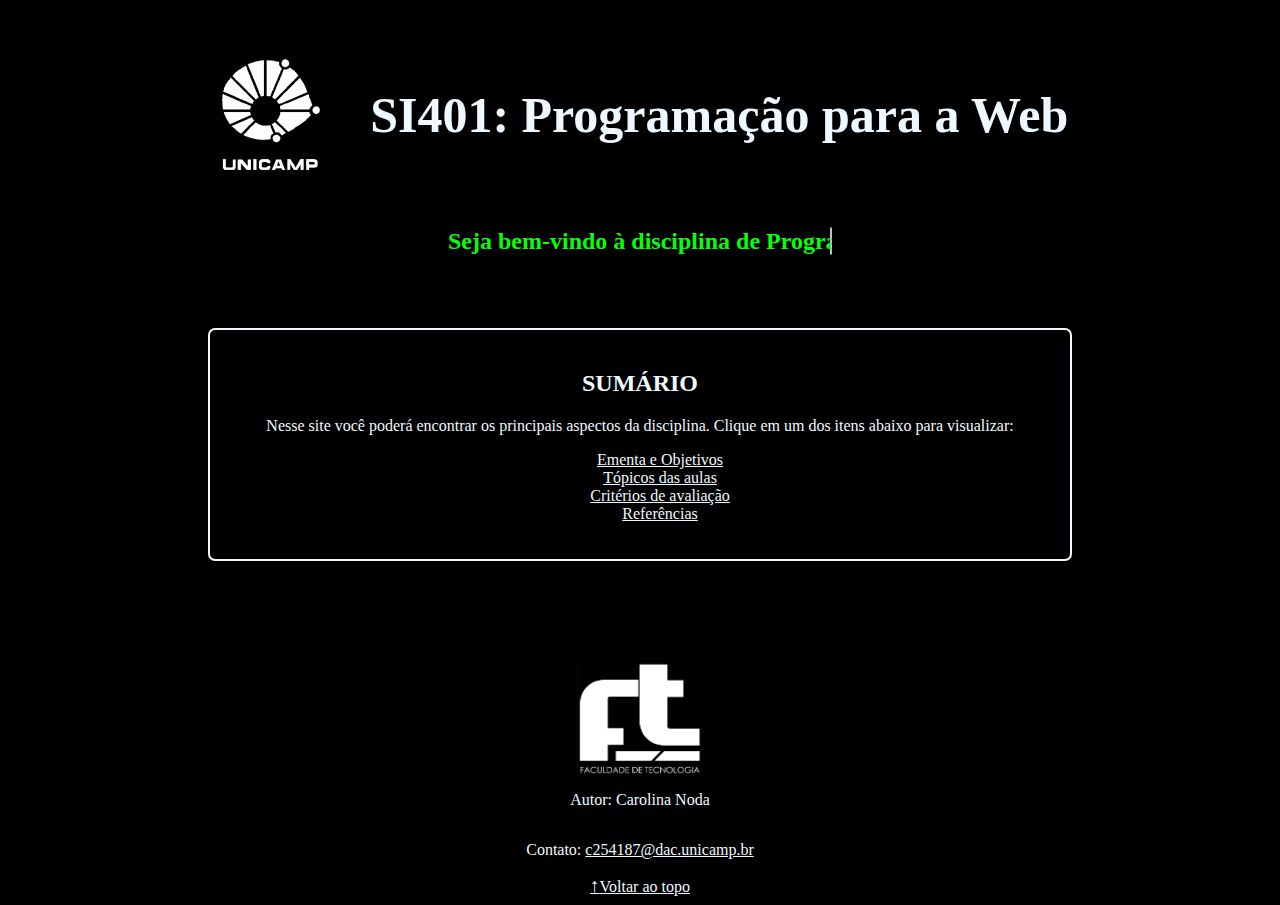
<file: index.html>
<!DOCTYPE html>
<html lang="pt-br">
<head>
    <meta charset="UTF-8">
    <meta http-equiv="X-UA-Compatible" content="IE=edge">
    <meta name="viewport" content="width=device-width, initial-scale=1.0">
    <link rel="stylesheet" media="screen" href="https://fontlibrary.org//face/minecraftia" type="text/css"/>
    <link rel="stylesheet" href="./assets/css/index.css">
    <title>Programação para a Web</title>
    <link rel="icon" type="image/x-icon" href="./assets/favicon/favicon.png">
</head>
<body>
    <a id="top"></a>
    <header class="cabecalho">
        <img src="./assets/imagens/logo-unicamp.png" class="cabecalho-logo" alt="Logo Unicamp">
        <h1>SI401: Programação para a Web</h1>
    </header>

    <main>
        <div class="line-1 anim-typewriter">
            <h2>Seja bem-vindo à disciplina de Programação para a Web!</h2>
        </div>

        <section class="secao" id="ementa">
            <h2>Sumário</h2>
            <p>Nesse site você poderá encontrar os principais aspectos da disciplina.
                Clique em um dos itens abaixo para visualizar:
            </p>
            <ul>
                <li><a href="./paginas/ementa-objetivos.html">Ementa e Objetivos</a></li>
                <li><a href="./paginas/topicos.html">Tópicos das aulas</a></li>
                <li><a href="./paginas/criterios.html">Critérios de avaliação</a></li>
                <li><a href="./paginas/referencias.html">Referências</a></li>
            </ul>
        </section>

    </main>
    <footer>
        <img src="./assets/imagens/logo-ft-branco.png" class="ft-logo" alt="Logo FT">
        <p>Autor: Carolina Noda</p>
        <p>Contato: <a href="mailto:c254187@dac.unicamp.br">c254187@dac.unicamp.br</a></p>
        <div class="voltar-topo">
            <a href="#top"><span class="seta">&#8593;</span>Voltar ao topo</a>
        </div>
    </footer>

    
</body>
</html>
</file>
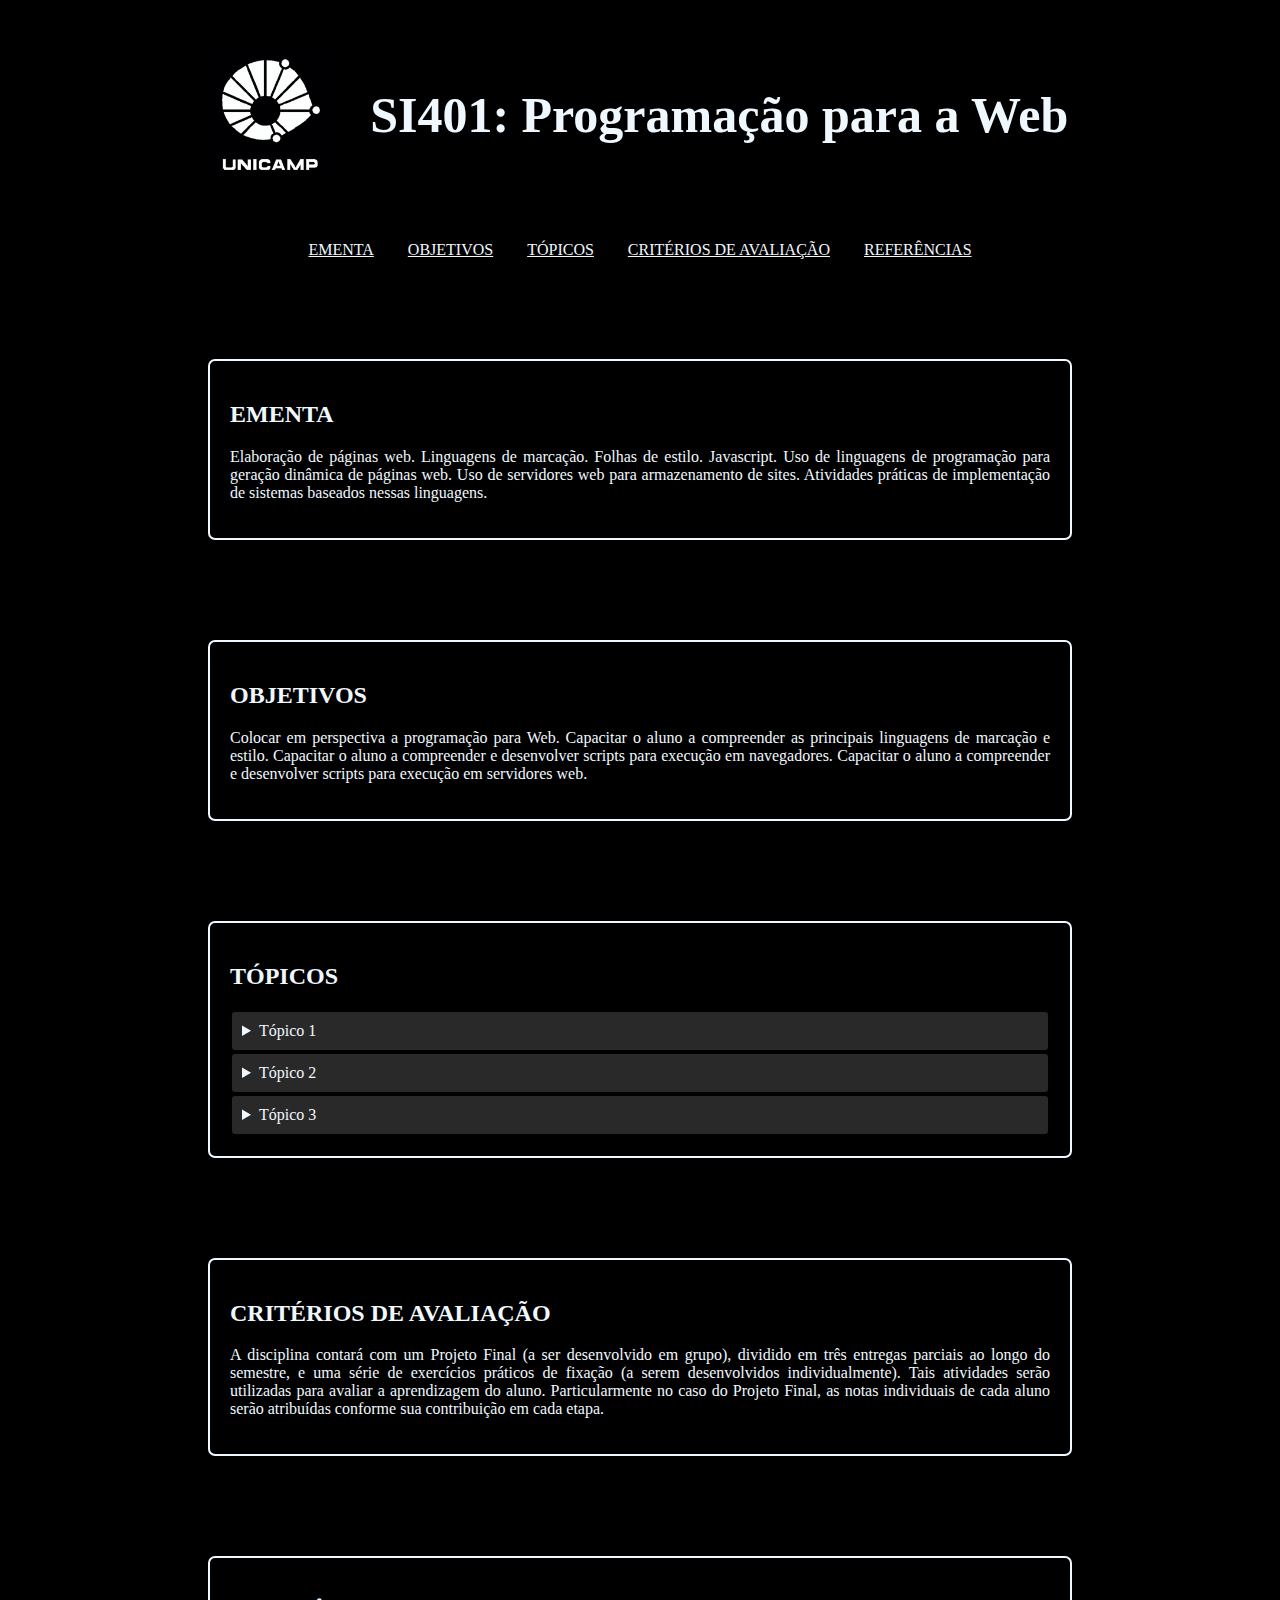
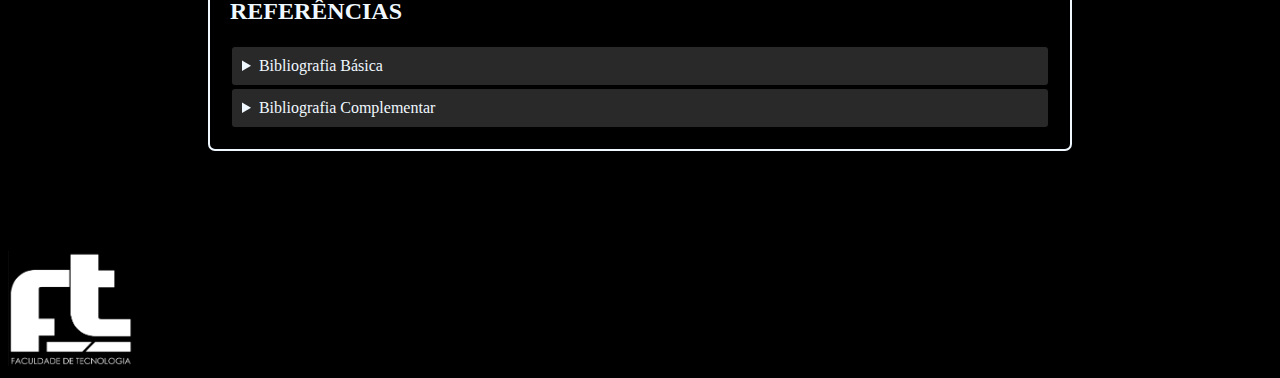
<file: Tarefa 2.html>
<!DOCTYPE html>
<html lang="pt-br">
<head>
    <meta charset="UTF-8">
    <meta http-equiv="X-UA-Compatible" content="IE=edge">
    <meta name="viewport" content="width=device-width, initial-scale=1.0">
    <link rel="stylesheet" media="screen" href="https://fontlibrary.org//face/minecraftia" type="text/css"/>
    <link rel="stylesheet" href="tarefa2.css">
    <title>Programação para a Web</title>
</head>
<body>
    <header class="cabecalho">
        <img src="logo-unicamp.png" class="cabecalho-logo">
        <h1>SI401: Programação para a Web</h1>
    </header>

    <div class="navegacao-div">
        <nav class="navegacao">
            <a href="#ementa" class="navegacao-link">Ementa</a>
            <a href="#objetivos" class="navegacao-link">Objetivos</a>
            <a href="#topicos" class="navegacao-link">Tópicos</a>
            <a href="#criterios" class="navegacao-link">Critérios de avaliação</a> 
            <a href="#referencias" class="navegacao-link">Referências</a>

        </nav>
    </div>

    <main>
        <section class="secao" id="ementa">
            <h2>Ementa</h2>
            <p>Elaboração de páginas web. Linguagens de marcação.
                Folhas de estilo. Javascript. Uso de linguagens de
                programação para geração dinâmica de páginas web. Uso
                de servidores web para armazenamento de sites. Atividades
                práticas de implementação de sistemas baseados nessas
                linguagens.</p>
        </section>
        <section class="secao" id="objetivos">
            <h2>Objetivos</h2>
            <p>Colocar em perspectiva a programação para Web. Capacitar
                o aluno a compreender as principais linguagens de
                marcação e estilo. Capacitar o aluno a compreender e
                desenvolver scripts para execução em navegadores.
                Capacitar o aluno a compreender e desenvolver scripts para
                execução em servidores web.
                </p>
        </section>
        <section class="secao" id="topicos">
            <h2>Tópicos</h2>
            <details>
                <summary>
                    <p>Tópico 1</p>
                </summary>
                <p>Visão geral sobre o funcionamento da web, com foco nas
                    interações navegador-servidor, e contextualização da Programação para
                    Web.
                </p>
            </details>
            <details> 
                <summary>
                    <p>Tópico 2</p>
                </summary>
                <p>Hypertext Markup Language (HTML) e estrutura de documentos
                    HTML (tags, declarações DOCTYPE, elementos HTML e atributos de
                    elementos HTML).</p>
            </details>
            <details>
                <summary>
                    <p>Tópico 3</p>
                </summary>
                <p>Exemplos de elementos HTML (parágrafos, títulos, imagens,
                    hyperlinks, tabelas, listas e iFrames).</p>
            </details>
            
        </section>
        <section class="secao" id="criterios">
            <h2>Critérios de avaliação</h2>
            <p>A disciplina contará com um Projeto Final (a ser
                desenvolvido em grupo), dividido em três entregas parciais
                ao longo do semestre, e uma série de exercícios práticos de
                fixação (a serem desenvolvidos individualmente). Tais
                atividades serão utilizadas para avaliar a aprendizagem do
                aluno.
                Particularmente no caso do Projeto Final, as notas
                individuais de cada aluno serão atribuídas conforme sua
                contribuição em cada etapa.</p>
        </section>
        
        <section class="secao" id="referencias">
            <h2>Referências</h2>
            <details>
                <summary>
                    <p>Bibliografia Básica</p>
                </summary>
                <ul>
                    <li>Schultz, D. & Cook, C. “Beginning HTML with CSS and XHTML – Modern Guide and Reference”. Apress,
                        2007. DOI: <a href="http://dx.doi.org/10.1007/978-1-4302-0350-6">http://dx.doi.org/10.1007/978-1-4302-0350-6</a> 
                        (acesso via VPN/Unicamp)</li>
                    <li>McPeak, J. & Wilton, P. “Beginning JavaScript®”. 5th. Ed., John Wiley & Son, 2015. Disponível em:
                        <a href="http://onlinelibrary.wiley.com/book/10.1002/9781119209423">
                        http://onlinelibrary.wiley.com/book/10.1002/9781119209423</a> (acesso via VPN/Unicamp).</li>
                    <li>Saraiva, M. O. “Desenvolvimento de sistemas com PHP”. SAGAH, 2018. Disponível em:
                        <a href="https://integrada.minhabiblioteca.com.br/books/9788595023222">
                        https://integrada.minhabiblioteca.com.br/books/9788595023222</a> (é necessário cadastro via
                        Unicamp).</li>
                </ul>
            </details>
            <details>
                <summary>
                    <p>Bibliografia Complementar</p>
                </summary>
                <ul>
                    <li>W3Schools Online Web Tutorials: <a href="https://www.w3schools.com/">https://www.w3schools.com/</a>
                    </li>
                    <li>Mozilla Developer Network: <a href="http://developer.mozilla.org/">http://developer.mozilla.org/</a>
                    </li>
                    <li>Silva, M. S. “Construindo sites com CSS e (X)HTML Sites controlados por folhas de estilo em cascata”.
                        Novatec, 2008.</li>
                    <li>Silva, M. S. “JavaScript: Guia do Programador”. Novatec, 2010.</li>
                    <li>Niederauer, J. “Desenvolvendo Websites com PHP”, 2ª ed. Novatec, 2011.
                    </li>
                    <li>Dall’oglio, P. “PHP: Programando com Orientação a Objetos”, 2a ed. Novatec, 2009.
                    </li>
                </ul>
        </section>
    </main>
    <footer>
        <img src="logo-ft-branco.png" class="ft-logo">
    </footer>

    
</body>
</html>
</file>
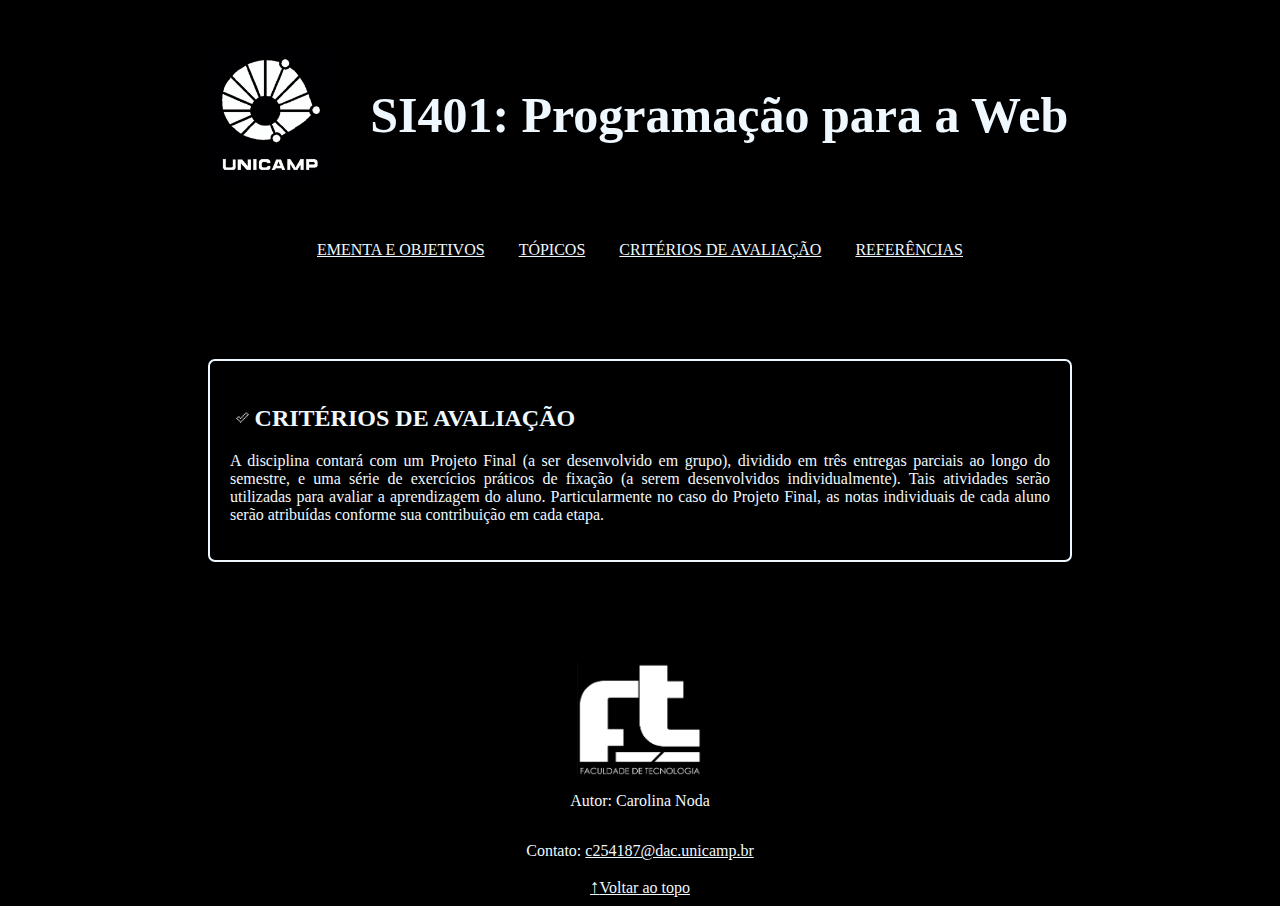
<file: paginas/criterios.html>
<!DOCTYPE html>
<html lang="pt-br">
<head>
    <meta charset="UTF-8">
    <meta http-equiv="X-UA-Compatible" content="IE=edge">
    <meta name="viewport" content="width=device-width, initial-scale=1.0">
    <link rel="stylesheet" media="screen" href="https://fontlibrary.org//face/minecraftia" type="text/css"/>
    <link rel="stylesheet" href="./../assets/css/aspectos.css">
    <title>Critérios</title>
    <link rel="icon" type="image/x-icon" href="./../assets/favicon/favicon.png">
</head>

<body>
    <a id="top"></a>
    <header class="cabecalho">
        <img src="./../assets/imagens/logo-unicamp.png" class="cabecalho-logo" alt="Logo Unicamp">
        <h1><a href="./../index.html" id="voltar-sumario">SI401: Programação para a Web</a></h1>
    </header>

    <div class="navegacao-div">
        <nav class="navegacao">
            <a href="ementa-objetivos.html" class="navegacao-link">Ementa e Objetivos</a>
            <a href="topicos.html" class="navegacao-link">Tópicos</a>
            <a href="criterios.html" class="navegacao-link">Critérios de avaliação</a> 
            <a href="referencias.html" class="navegacao-link">Referências</a>

        </nav>
    </div>

    <main>
        <section class="secao" id="criterios">
            <h2><img src="./../assets/imagens/criterios.png" class="icones" alt="Critérios de avaliação">Critérios de avaliação</h2>
            <p>A disciplina contará com um Projeto Final (a ser
                desenvolvido em grupo), dividido em três entregas parciais
                ao longo do semestre, e uma série de exercícios práticos de
                fixação (a serem desenvolvidos individualmente). Tais
                atividades serão utilizadas para avaliar a aprendizagem do
                aluno.
                Particularmente no caso do Projeto Final, as notas
                individuais de cada aluno serão atribuídas conforme sua
                contribuição em cada etapa.</p>
        </section>
    </main>

    <footer>
        <img src="./../assets/imagens/logo-ft-branco.png" class="ft-logo" alt="Logo FT">
        <p>Autor: Carolina Noda</p>
        <p>Contato: <a href="mailto:c254187@dac.unicamp.br">c254187@dac.unicamp.br</a></p>
        <div class="voltar-topo">
            <a href="#top"><span class="seta">&#8593;</span>Voltar ao topo</a>
        </div>
    </footer>

    
</body>
</html>
</file>
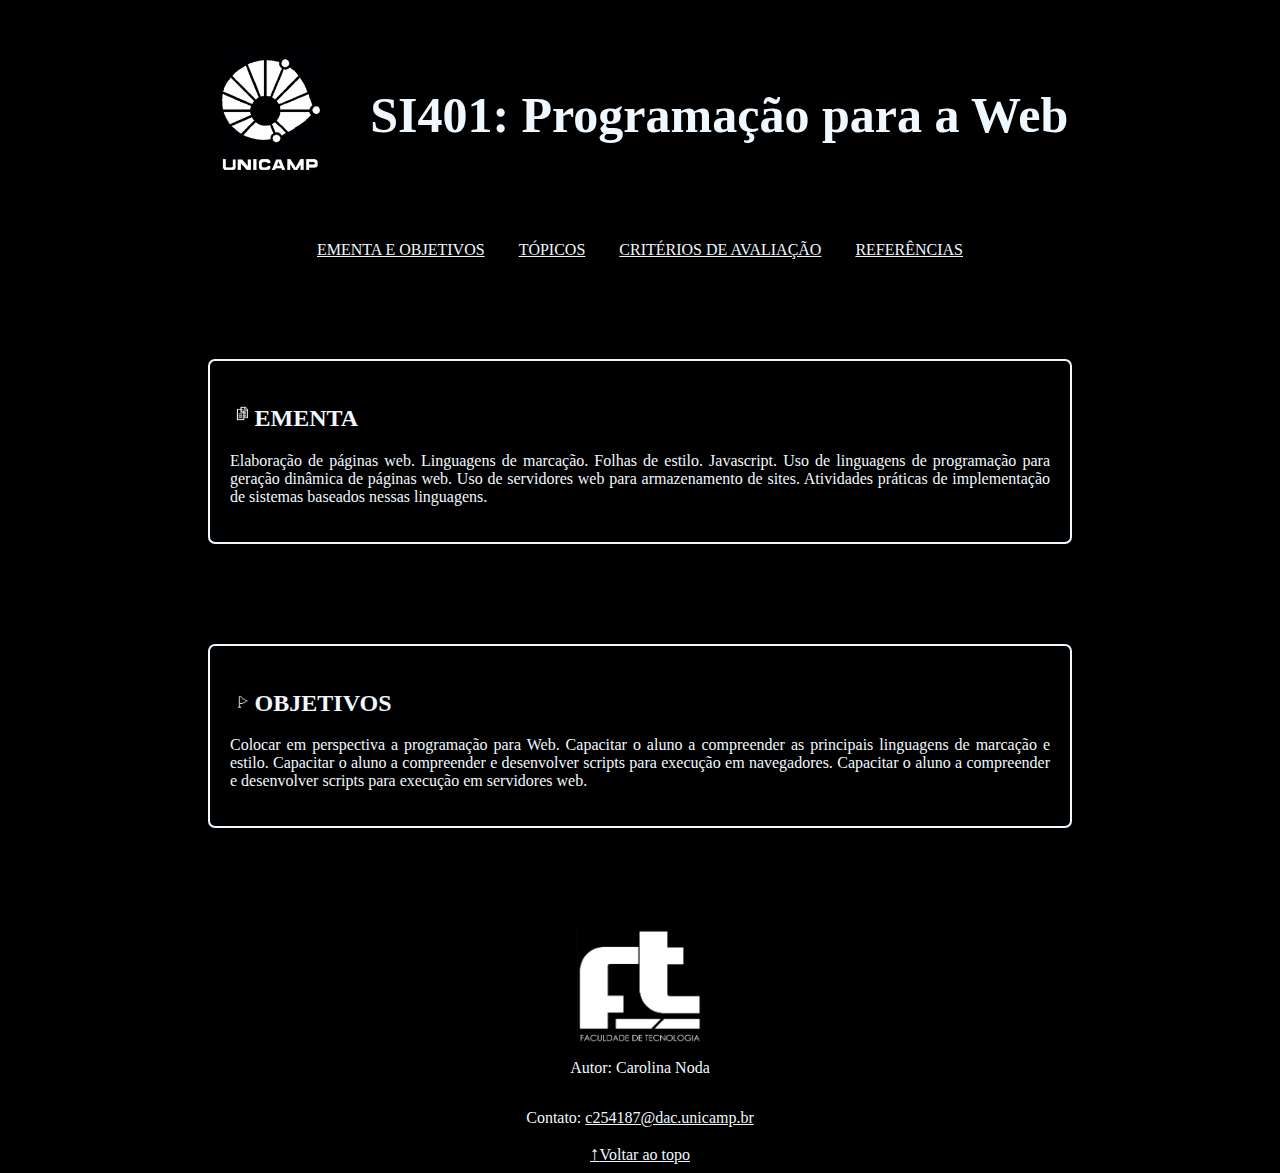
<file: paginas/ementa-objetivos.html>
<!DOCTYPE html>
<html lang="pt-br">
<head>
    <meta charset="UTF-8">
    <meta http-equiv="X-UA-Compatible" content="IE=edge">
    <meta name="viewport" content="width=device-width, initial-scale=1.0">
    <link rel="stylesheet" media="screen" href="https://fontlibrary.org//face/minecraftia" type="text/css"/>
    <link rel="stylesheet" href="./../assets/css/aspectos.css">
    <title>Ementa e Objetivos</title>
    <link rel="icon" type="image/x-icon" href="./../assets/favicon/favicon.png">
</head>

<body>
    <a id="top"></a>
    <header class="cabecalho">
        <img src="./../assets/imagens/logo-unicamp.png" class="cabecalho-logo" alt="Logo Unicamp">
        <h1><a href="./../index.html" id="voltar-sumario">SI401: Programação para a Web</a></h1>
    </header>

    <div class="navegacao-div">
        <nav class="navegacao">
            <a href="ementa-objetivos.html" class="navegacao-link">Ementa e Objetivos</a>
            <a href="topicos.html" class="navegacao-link">Tópicos</a>
            <a href="criterios.html" class="navegacao-link">Critérios de avaliação</a> 
            <a href="referencias.html" class="navegacao-link">Referências</a>

        </nav>
    </div>

    <main>
        <section class="secao" id="ementa">
            <h2><img src="./../assets/imagens/ementa.png" class="icones" alt="Ementa">Ementa</h2>
            <p>Elaboração de páginas web. Linguagens de marcação.
                Folhas de estilo. Javascript. Uso de linguagens de
                programação para geração dinâmica de páginas web. Uso
                de servidores web para armazenamento de sites. Atividades
                práticas de implementação de sistemas baseados nessas
                linguagens.</p>
        </section>

        <section class="secao" id="objetivos">
            <h2><img src="./../assets/imagens/objetivos.png" class="icones" alt="Objetivos">Objetivos</h2>
            <p>Colocar em perspectiva a programação para Web. Capacitar
                o aluno a compreender as principais linguagens de
                marcação e estilo. Capacitar o aluno a compreender e
                desenvolver scripts para execução em navegadores.
                Capacitar o aluno a compreender e desenvolver scripts para
                execução em servidores web.
                </p>
        </section>

    </main>

    <footer>
        <img src="./../assets/imagens/logo-ft-branco.png" class="ft-logo" alt="Logo FT">
        <p>Autor: Carolina Noda</p>
        <p>Contato: <a href="mailto:c254187@dac.unicamp.br">c254187@dac.unicamp.br</a></p>
        <div class="voltar-topo">
            <a href="#top"><span class="seta">&#8593;</span>Voltar ao topo</a>
        </div>
    </footer>

    
</body>
</html>
</file>
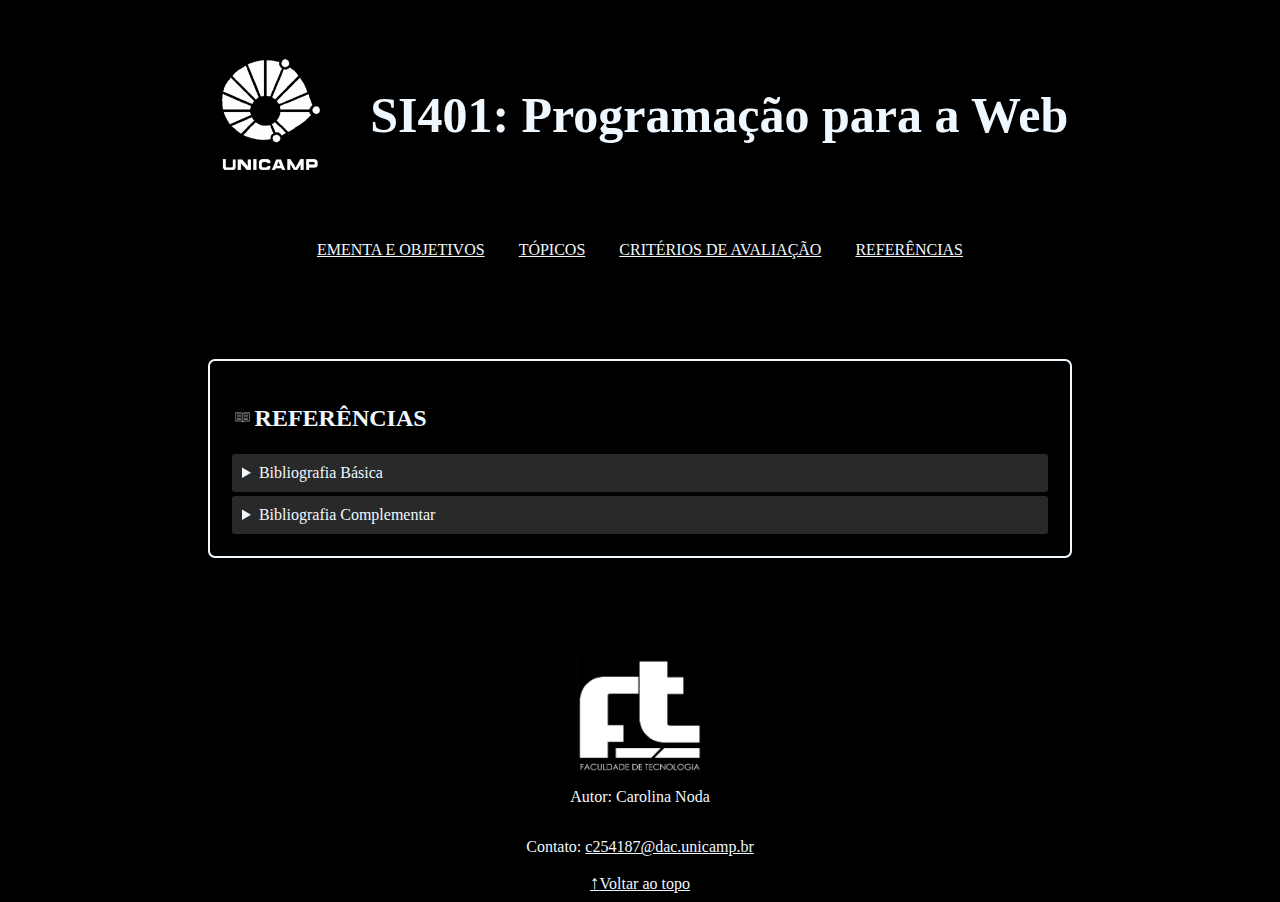
<file: paginas/referencias.html>
<!DOCTYPE html>
<html lang="pt-br">
<head>
    <meta charset="UTF-8">
    <meta http-equiv="X-UA-Compatible" content="IE=edge">
    <meta name="viewport" content="width=device-width, initial-scale=1.0">
    <link rel="stylesheet" media="screen" href="https://fontlibrary.org//face/minecraftia" type="text/css"/>
    <link rel="stylesheet" href="./../assets/css/aspectos.css">
    <title>Referências</title>
    <link rel="icon" type="image/x-icon" href="./../assets/favicon/favicon.png">
</head>

<body>
    <a id="top"></a>
    <header class="cabecalho">
        <img src="./../assets/imagens/logo-unicamp.png" class="cabecalho-logo" alt="Logo Unicamp">
        <h1><a href="./../index.html" id="voltar-sumario">SI401: Programação para a Web</a></h1>
    </header>

    <div class="navegacao-div">
        <nav class="navegacao">
            <a href="ementa-objetivos.html" class="navegacao-link">Ementa e Objetivos</a>
            <a href="topicos.html" class="navegacao-link">Tópicos</a>
            <a href="criterios.html" class="navegacao-link">Critérios de avaliação</a> 
            <a href="referencias.html" class="navegacao-link">Referências</a>

        </nav>
    </div>

    <main>
        <section class="secao" id="referencias">
            <h2><img src="./../assets/imagens/referencias.png" class="icones" alt="Referências">Referências</h2>
            <details>
                <summary>Bibliografia Básica</summary>
                <ul>
                    <li>Schultz, D. & Cook, C. “Beginning HTML with CSS and XHTML – Modern Guide and Reference”. Apress,
                        2007. DOI: <a href="http://dx.doi.org/10.1007/978-1-4302-0350-6">http://dx.doi.org/10.1007/978-1-4302-0350-6</a> 
                        (acesso via VPN/Unicamp)</li>
                    <li>McPeak, J. & Wilton, P. “Beginning JavaScript®”. 5th. Ed., John Wiley & Son, 2015. Disponível em:
                        <a href="http://onlinelibrary.wiley.com/book/10.1002/9781119209423">
                        http://onlinelibrary.wiley.com/book/10.1002/9781119209423</a> (acesso via VPN/Unicamp).</li>
                    <li>Saraiva, M. O. “Desenvolvimento de sistemas com PHP”. SAGAH, 2018. Disponível em:
                        <a href="https://integrada.minhabiblioteca.com.br/books/9788595023222">
                        https://integrada.minhabiblioteca.com.br/books/9788595023222</a> (é necessário cadastro via
                        Unicamp).</li>
                </ul>
            </details>
            <details>
                <summary>Bibliografia Complementar</summary>
                <ul>
                    <li>W3Schools Online Web Tutorials: <a href="https://www.w3schools.com/">https://www.w3schools.com/</a>
                    </li>
                    <li>Mozilla Developer Network: <a href="http://developer.mozilla.org/">http://developer.mozilla.org/</a>
                    </li>
                    <li>Silva, M. S. “Construindo sites com CSS e (X)HTML Sites controlados por folhas de estilo em cascata”.
                        Novatec, 2008.</li>
                    <li>Silva, M. S. “JavaScript: Guia do Programador”. Novatec, 2010.</li>
                    <li>Niederauer, J. “Desenvolvendo Websites com PHP”, 2ª ed. Novatec, 2011.
                    </li>
                    <li>Dall’oglio, P. “PHP: Programando com Orientação a Objetos”, 2a ed. Novatec, 2009.
                    </li>
                </ul>
            </details>
        </section>

    </main>

    <footer>
        <img src="./../assets/imagens/logo-ft-branco.png" class="ft-logo" alt="Logo FT">
        <p>Autor: Carolina Noda</p>
        <p>Contato: <a href="mailto:c254187@dac.unicamp.br">c254187@dac.unicamp.br</a></p>
        <div class="voltar-topo">
            <a href="#top"><span class="seta">&#8593;</span>Voltar ao topo</a>
        </div>
    </footer>

    
</body>
</html>
</file>
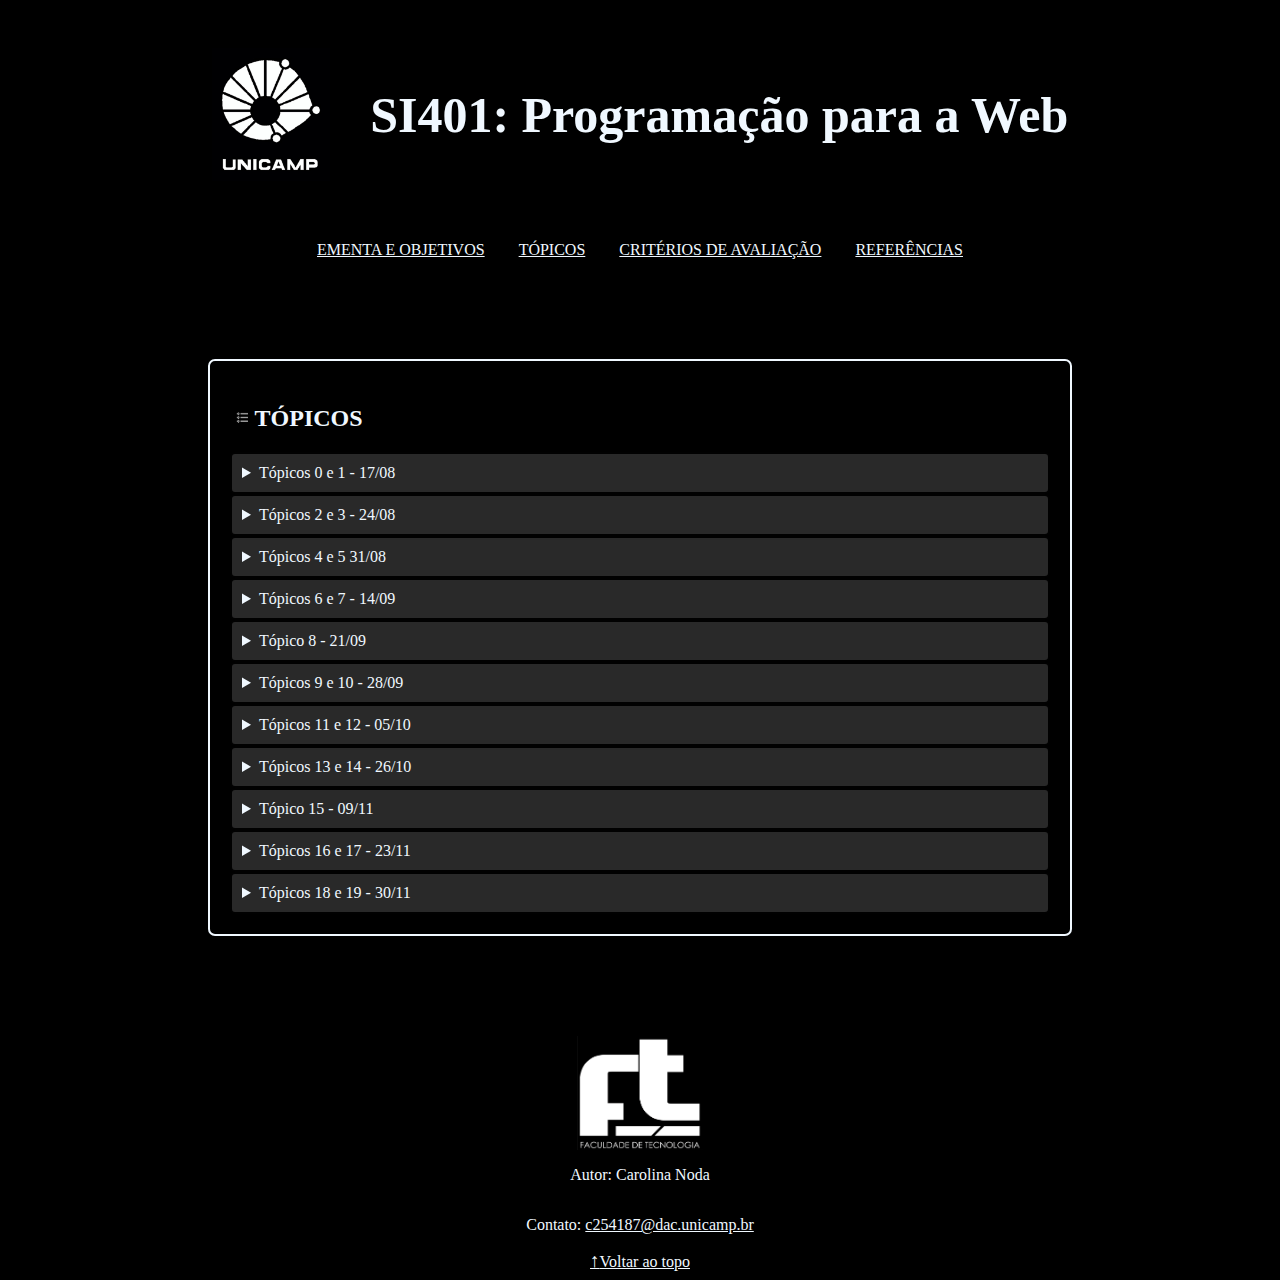
<file: paginas/topicos.html>
<!DOCTYPE html>
<html lang="pt-br">
<head>
    <meta charset="UTF-8">
    <meta http-equiv="X-UA-Compatible" content="IE=edge">
    <meta name="viewport" content="width=device-width, initial-scale=1.0">
    <link rel="stylesheet" media="screen" href="https://fontlibrary.org//face/minecraftia" type="text/css"/>
    <link rel="stylesheet" href="./../assets/css/aspectos.css">
    <title>Tópicos</title>
    <link rel="icon" type="image/x-icon" href="./../assets/favicon/favicon.png">
</head>

<body>
    <a id="top"></a>
    <header class="cabecalho">
        <img src="./../assets/imagens/logo-unicamp.png" class="cabecalho-logo" alt="Logo Unicamp">
        <h1><a href="./../index.html" id="voltar-sumario">SI401: Programação para a Web</a></h1>
    </header>

    <div class="navegacao-div">
        <nav class="navegacao">
            <a href="ementa-objetivos.html" class="navegacao-link">Ementa e Objetivos</a>
            <a href="topicos.html" class="navegacao-link">Tópicos</a>
            <a href="criterios.html" class="navegacao-link">Critérios de avaliação</a> 
            <a href="referencias.html" class="navegacao-link">Referências</a>

        </nav>
    </div>

    <main>
        <section class="secao" id="topicos">
            <h2><img src="./../assets/imagens/topicos.png" class="icones" alt="Tópicos">Tópicos</h2>
            <details>
                <summary>Tópicos 0 e 1 - 17/08</summary>
                <p>Instruções gerais sobre a disciplina. Visão geral sobre o funcionamento da web, com foco nas
                    interações navegador-servidor, e contextualização da Programação para
                    Web.
                </p>
            </details>
            <details> 
                <summary>Tópicos 2 e 3 - 24/08</summary>
                <p>Hypertext Markup Language (HTML) e estrutura de documentos
                    HTML (tags, declarações DOCTYPE, elementos HTML e atributos de
                    elementos HTML). Exemplos de elementos HTML (parágrafos, títulos, imagens,
                    hyperlinks, tabelas, listas e iFrames).</p>
            </details>
            <details>
                <summary>Tópicos 4 e 5 31/08</summary>
                <p>O elemento HEAD de HTML. Layouts via HTML.</p>
            </details>
            <details>
                <summary>Tópicos 6 e 7 - 14/09</summary>
                <p>Cascade Style Sheets (CSS): definições, sintaxe e formas de
                    utilização. Cascade Style Sheets (CSS): propriedades de fundo de tela, de
                    texto e de fonte.</p>
            </details>
            <details>
                <summary>Tópico 8 - 21/09</summary>
                <p>Cascade Style Sheets (CSS): propriedades abreviadas e o modelo
                    de caixas (box model).</p>
            </details>
            <details>
                <summary>Tópicos 9 e 10 - 28/09</summary>
                <p>Programação no front-end com JavaScript: definições, sintaxe,
                    instruções e o objeto DOM. Detecção e reação a eventos via JavaScript.</p>
            </details>
            <details>
                <summary>Tópicos 11 e 12 - 05/10</summary>
                <p>Manipulação de formulários HTML via JavaScript. Orientação a objetos em JavaScript.</p>
            </details>
            <details>
                <summary>Tópicos 13 e 14 - 26/10</summary>
                <p> Programação no back-end com PHP: infraestrutura necessária e
                    aspectos gerais da linguagem. Aspectos específicos da linguagem PHP: operadores, estruturas
                    de controle e funções.</p>
            </details>
            <details>
                <summary>Tópico 15 - 09/11</summary>
                <p>PHP e formulários HTML, Server Side Includes</p>
            </details>
            <details>
                <summary>Tópicos 16 e 17 - 23/11</summary>
                <p>Orientação a objetos em PHP. Acesso a Bancos de Dados em PHP via PHP Data Objects (PDO).</p>
            </details>
            <details>
                <summary>Tópicos 18 e 19 - 30/11</summary>
                <p>Cookies e sessões em PHP. Comunicação assíncrona de dados entre back-end (aplicações em
                    PHP) e front-end (scripts em JavaScript).</p>
            </details>
        </section>

    </main>

    <footer>
        <img src="./../assets/imagens/logo-ft-branco.png" class="ft-logo" alt="Logo FT">
        <p>Autor: Carolina Noda</p>
        <p>Contato: <a href="mailto:c254187@dac.unicamp.br">c254187@dac.unicamp.br</a></p>
        <div class="voltar-topo">
            <a href="#top"><span class="seta">&#8593;</span>Voltar ao topo</a>
        </div>
    </footer>

    
</body>
</html>
</file>
<file: assets/css/index.css>
body {
    background-color: black;
    color:aliceblue;
    font-family: "MinecraftiaRegular";
}


.cabecalho {
    padding: 2.5rem 2.5rem 3.75rem 2.5rem;
    display: flex;
    justify-content: center;
    align-items: center;

}

.cabecalho-logo {
    display: flex;
    padding: 0 2.5rem 0 0;
    width: 10%;
}

h1 {
    font-size: 3.125rem;
}

.line-1{
    color: #07ff07;
    position: relative;
    top: 50%;  
    width: 24em;
    margin: 0 auto;
    text-align: center;
    white-space: nowrap;
    overflow: hidden;
    transform: translateY(-50%);    
}

.line-1 h2 {
    border-right: 0.125rem solid rgba(255,255,255,.75);
}

/* Animation */
.anim-typewriter{
  animation: typewriter 4s steps(44) 1s 1 normal both;
}

.anim-typewriter h2 {
    animation: blinkTextCursor .75s steps(44) infinite normal;
}
@keyframes typewriter{
  from{width: 0;}
  to{width: 55em;}
}
@keyframes blinkTextCursor{
  from{border-right-color: rgba(255,255,255,.75);}
  to{border-right-color: transparent;}
}

a:visited {
    color:aliceblue;
}

a:link {
    color: aliceblue;
    text-decoration: underline;
}

a:hover {
    color: #07ff07;
    text-decoration: none;
}

.secao {
    margin: 1.25em 12.5em 6.25em;
    padding: 1.25em 1.25em;
    text-align: justify;
    border: 0.125em solid aliceblue;
    border-radius: 0.438em;
}

.secao:hover {
    border-color: #07ff07;
}

.secao h2 {
    text-transform: uppercase;
    text-align: center;
}

.secao p {
    text-align: center;
}

li {
    text-align: center;
    list-style-type: none;
}

footer {
    display: flex;
    flex-direction: column;
    align-items: center;
    
}

.ft-logo {
    width: 10%;
}

.voltar-topo{
    display: flex;
    justify-content: space-evenly;
    
}

.seta {
    font-size: 1.2em;
}
</file>
<file: tarefa2.css>
body {
    background-color: black;
    color:aliceblue;
    font-family: "MinecraftiaRegular";
}


.cabecalho {
    padding: 40px 40px 60px 40px;
    display: flex;
    justify-content: center;
    align-items: center;

}

.cabecalho-logo {
    display: flex;
    padding: 0px 40px 0px 0px;
    width: 10%;
}

h1 {
    font-size: 50px;
}

.navegacao-div {
    text-transform: uppercase;
    display: flex;
    justify-content: center;
    align-items: center;

}

.navegacao-link {
    padding: 0px 15px;
}

a:visited {
    color:aliceblue;
}

a:link {
    color: aliceblue;
    text-decoration: underline;
}

a:hover {
    color: #708090;
    text-decoration: none;
}

.secao {
    margin: 100px 200px;
    padding: 20px 20px;
    text-align: justify;
    border: 2px solid aliceblue;
    border-radius: 7px;
}

h2 {
    text-transform: uppercase;
}

summary {
    background-color: #292929;
    border: 2px solid #010101;
    border-radius: 5px;
    padding: 10px;
}

details > summary * {
    display: inline;
    cursor: pointer;
}

details > p {
    background-color: #373737;
    border: 2px solid #a9a9a9;
    border-radius: 5px;
    padding: 10px 10px;
    margin: 10px 10px;
}

.ft-logo {
    width: 10%;
}
</file>
<file: assets/css/aspectos.css>
body {
    background-color: black;
    color:aliceblue;
    font-family: "MinecraftiaRegular";
}


.cabecalho {
    padding: 2.5rem 2.5rem 3.75rem 2.5rem;
    display: flex;
    justify-content: center;
    align-items: center;

}

.cabecalho-logo {
    display: flex;
    padding: 0 2.5rem 0 0;
    width: 10%;
}

h1 {
    font-size: 3.125rem;
}

#voltar-sumario {
    text-decoration: none;
}

.navegacao-div {
    text-transform: uppercase;
    display: flex;
    justify-content: center;
    align-items: center;

}

.navegacao-link {
    padding: 0 0.938rem;
}

a:visited {
    color:aliceblue;
}

a:link {
    color: aliceblue;
    text-decoration: underline;
}

a:hover {
    color: #07ff07;
    text-decoration: none;
}

.secao {
    margin: 6.25em 12.5em;
    padding: 1.25em 1.25em;
    text-align: justify;
    border: 0.125em solid aliceblue;
    border-radius: 0.438em;
}

.secao:hover {
    border-color: #07ff07;
}

.secao h2 {
    text-transform: uppercase;
    text-align: justify;
}

.secao p {
    text-align: justify;
}

.icones {
    width: 3%;
}

summary {
    background-color: #292929;
    border: 2px solid #010101;
    border-radius: 5px;
    padding: 10px;
    cursor: pointer;
}

summary:hover {
    color: #07ff07;
}

details > summary * {
    display: inline;
}

details > p {
    background-color: #373737;
    border: 2px solid #a9a9a9;
    border-radius: 5px;
    padding: 10px 10px;
    margin: 10px 10px;
}

footer {
    display: flex;
    flex-direction: column;
    align-items: center;
    
}

.ft-logo {
    width: 10%;
}

.voltar-topo{
    display: flex;
    justify-content: space-evenly;
    
}

.seta {
    font-size: 1.2em;
}
</file>
